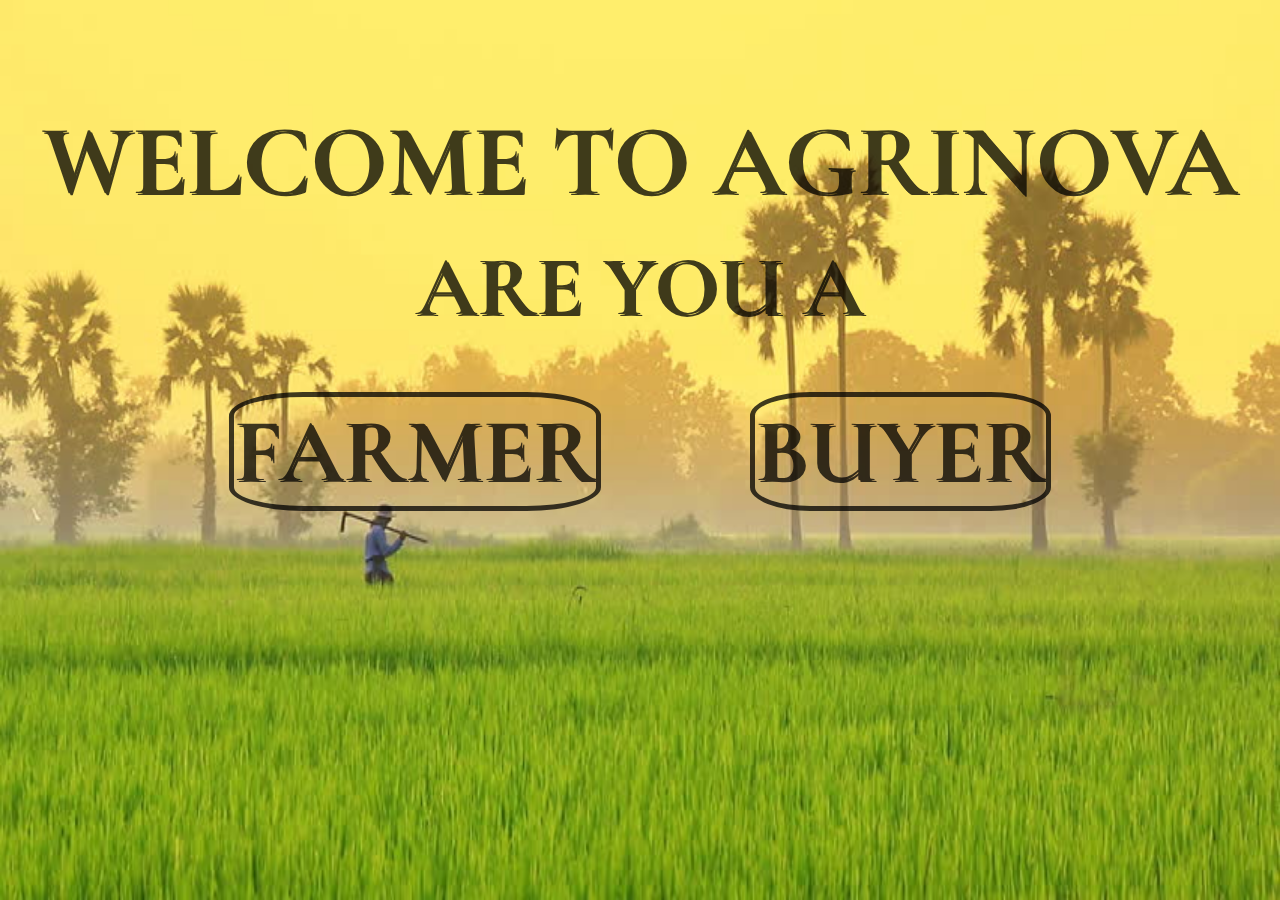
<file: Ecommerce/index.html>
<!DOCTYPE html>
<html>
<head>
	<title>Agrinova</title>
    <!-- Include Google Translate Script -->
    <script type="text/javascript">
		function googleTranslateElementInit() {
		  new google.translate.TranslateElement(
			{
			  pageLanguage: "en",
			  includedLanguages: "en,hi,bn,te,mr,kn,gu,pa,ta,ml,ur,as,or,sd",
			  layout: google.translate.TranslateElement.InlineLayout.SIMPLE,
			  autoDisplay: false,
			},
			"google_translate_element"
		  );
		}
	  </script>
	  <script src="https://translate.google.com/translate_a/element.js?cb=googleTranslateElementInit"></script>
	  
<link rel="stylesheet" type="text/css" href="Styles/AgroCraft.css">	
<link href="https://fonts.googleapis.com/css?family=Cormorant+Infant&display=swap" rel="stylesheet">

</head>

<body >
      <!-- Add the Google Translate Element where you want it to appear -->
      <div id="google_translate_element"></div>
	
	<div id ="WELCOME">WELCOME TO AGRINOVA <div id="are">ARE YOU A</div></h1>
	<span id="linebreak"></span>
	<label id="Farmerbutton"><a id = "link" href="./auth/FarmerLogin.php">FARMER</a></label>
	<label id="Buyerbutton"><a id = "link" href="./auth/BuyerLogin.php">BUYER</a></label>

</body>
</html>
</file>
<file: Ecommerce/Styles/AgroCraft.css>
body {
	background-image:url(../Images/Website/Farmer.jpg); 
	background-repeat:no-repeat;
	/*background-position: center center;*/
	text-align: center;
	background-size:100% 100%;
	background-attachment: fixed;
}

#WELCOME{
	font-size: 100px;
	font-family: 'Cormorant Infant', serif;
	font-weight: bold;
	font-family: 'Cormorant Infant', serif;
	margin-top: 8%;
	/* padding: 2%; */
	opacity: 75%;
	text-shadow: 2px 2px black;
	}
 
#are{
	font-family: 'Cormorant Infant', serif;
	font-weight: bold;
	opacity: 100%;
	padding-top: 1%;	
	font-size:85px;
	text-shadow: 2px 2px black;
}

#linebreak{
	display:block;
	margin-bottom: 0.5em;
}

 #Farmerbutton{
	align-items: center;
	background-color:transparent;
	font-size: 90px;
	border-style:solid;
	border-width: 5px;
	border-radius: 20%;
	border-color:black;
}

#Buyerbutton{
	align-items: center;
	background-color:transparent;
	font-size: 90px;
	margin-left: 10%;
	border-style:solid;
	border-width: 5px;
	border-radius: 20%;
	border-color:black;
}

#link {
	color:black;
	text-decoration: none;
}

#link:hover{
	color: rgb(155, 248, 4);
	border-radius: 20%;
	border-style: outset;
	border-color: rgb(155, 248, 4);
    font-weight: bolder;
	border-width: 4px;
}
</file>
